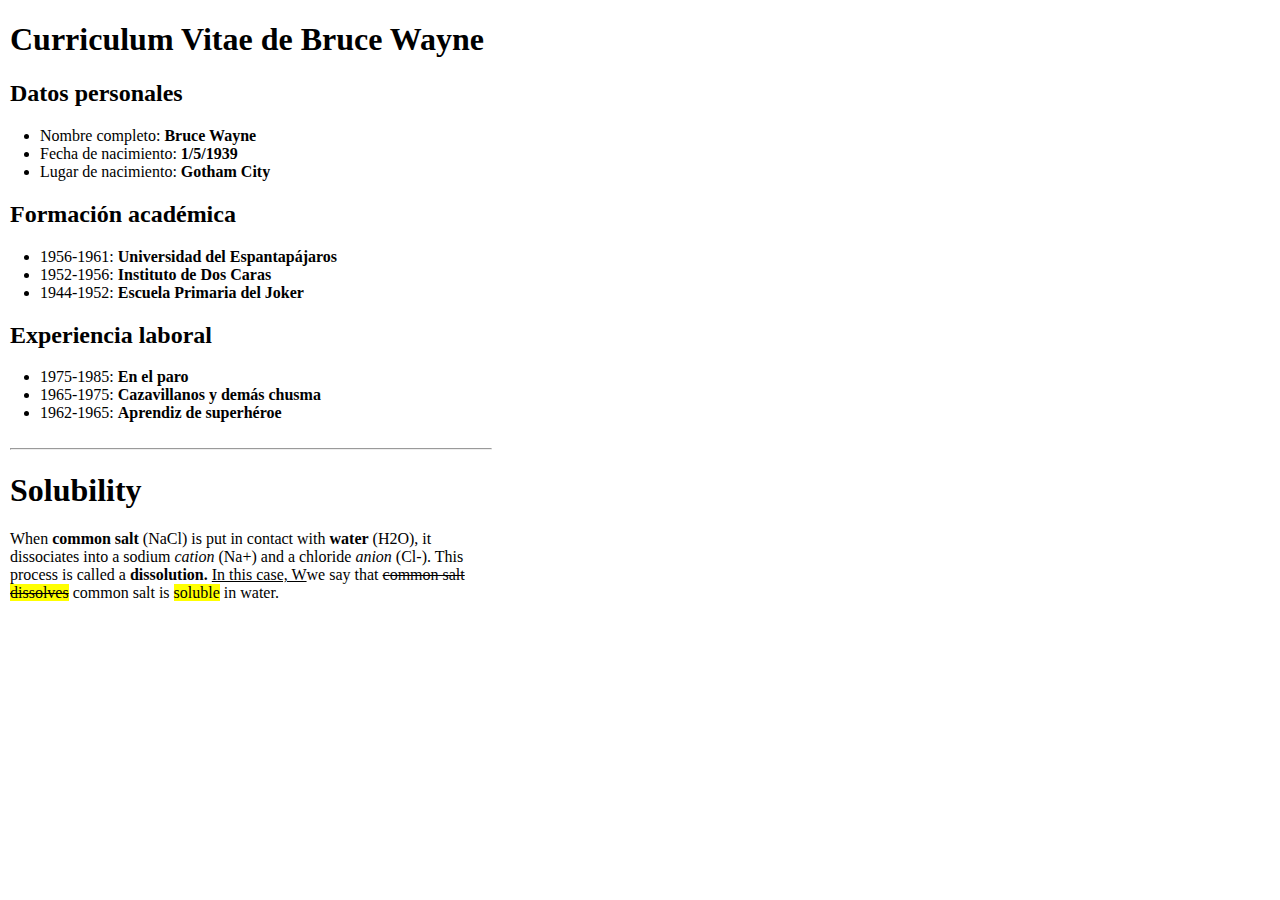
<file: index.html>
<!doctype html>
<html>
  <head>
    <!-- Required meta tags -->
    
    <meta charset="utf-8">
 <!-- Bootstrap CSS -->
    
    <link rel="stylesheet" href="style.css">
    <title>Avaluació HTML 1</title>

  </head>
    <body class="m">
    <h1><b>Curriculum Vitae de Bruce Wayne</b></h1>
    <h2><b>Datos personales</b></h2>
    <li class="sub">Nombre completo: <b> Bruce Wayne</b></li>
    <li class="sub">Fecha de nacimiento: <b> 1/5/1939</b></li>
    <li class="sub">Lugar de nacimiento: <b> Gotham City</b></li>

    <h2><b>Formación académica</b></h2>
    <li class="sub">1956-1961: <b> Universidad del Espantapájaros</b></li>
    <li class="sub">1952-1956: <b> Instituto de Dos Caras</b></li>
    <li class="sub">1944-1952: <b> Escuela Primaria del Joker</b></li>

    <h2><b>Experiencia laboral</b></h2>
    <li class="sub">1975-1985: <b> En el paro</b></li>
    <li class="sub">1965-1975: <b> Cazavillanos y demás chusma</b></li>
    <li class="sub">1962-1965: <b> Aprendiz de superhéroe</b></li>
    <br>
    <hr class="mp">
    <h1><b>Solubility</b></h1>
    <p class="mp">When <b>common salt</b> (NaCl) is put in contact with <b>water</b> (H2O), it dissociates into a sodium <i>cation</i> (Na+) 
      and a chloride <i>anion</i> (Cl-). This process is called a <b>dissolution.</b> 
      <u>In this case, W</u>we say that <s>common salt <mark>dissolves</mark></s> common salt is <mark>soluble</mark> in water.</p>
    <!-- Optional JavaScript -->
    <!-- jQuery first, then Popper.js, then Bootstrap JS -->
    
  </body>
  <script src="https://code.jquery.com/jquery-3.5.1.slim.min.js" integrity="sha384-DfXdz2htPH0lsSSs5nCTpuj/zy4C+OGpamoFVy38MVBnE+IbbVYUew+OrCXaRkfj" crossorigin="anonymous"></script>
    <script src="https://cdn.jsdelivr.net/npm/popper.js@1.16.1/dist/umd/popper.min.js" integrity="sha384-9/reFTGAW83EW2RDu2S0VKaIzap3H66lZH81PoYlFhbGU+6BZp6G7niu735Sk7lN" crossorigin="anonymous"></script>
    <script src="https://stackpath.bootstrapcdn.com/bootstrap/4.5.2/js/bootstrap.min.js" integrity="sha384-B4gt1jrGC7Jh4AgTPSdUtOBvfO8shuf57BaghqFfPlYxofvL8/KUEfYiJOMMV+rV" crossorigin="anonymous"></script>
</html>
</file>
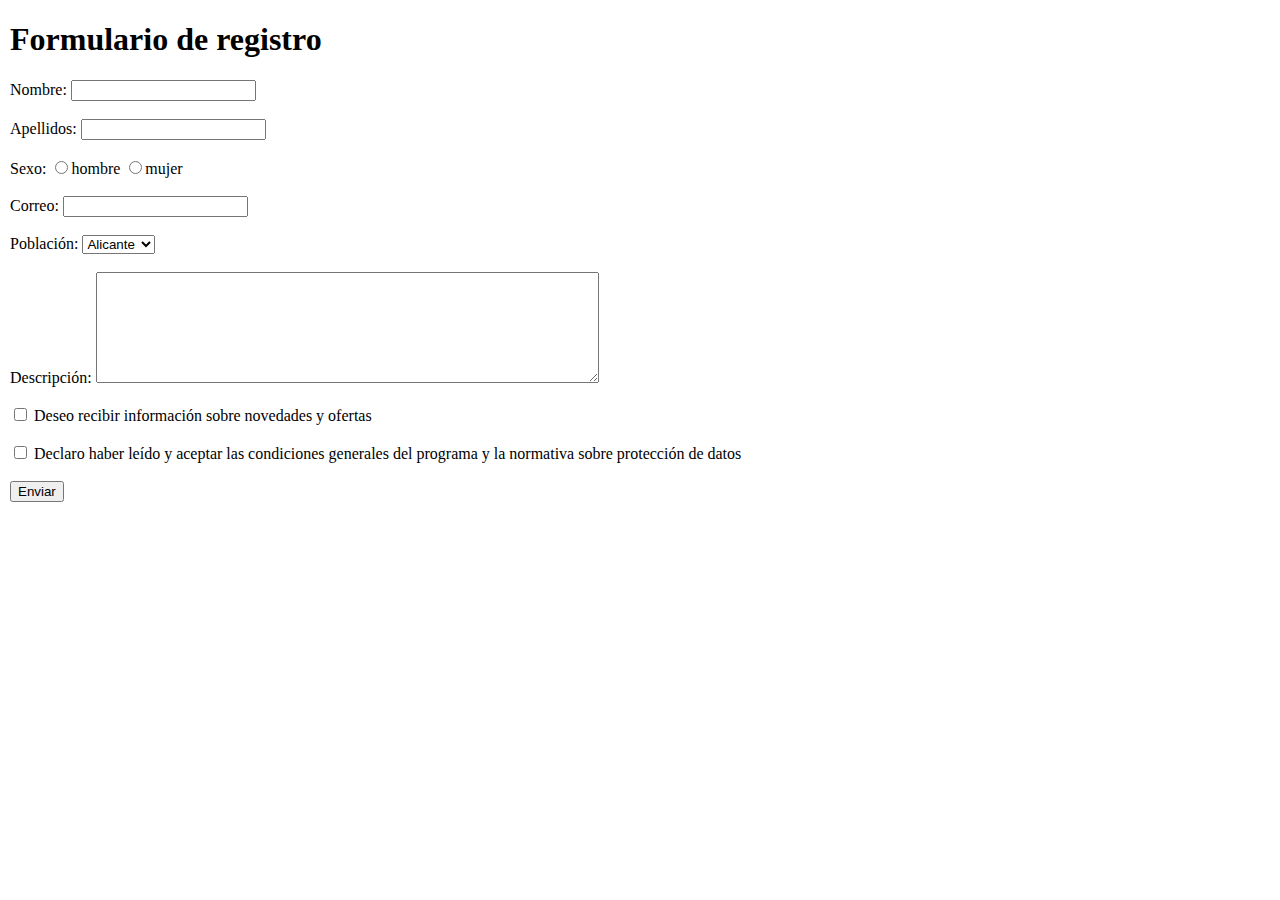
<file: html2/index.html>
<!doctype html>
<html>
<head>    
<meta charset="utf-8">  
<link rel="stylesheet" href="style.css">
<title>Avaluació HTML 2</title>
</head>
<body class="m">
<h1><b>Formulario de registro</b></h1>
<label for="nom">Nombre: </label>
<input type="text" id="nom" name="nom">
<br><br>
<label for="ap">Apellidos: </label>
<input type="text" id="ap" name="ap">
<br><br>
Sexo: <input type="radio" name="sexo" value="1">hombre <input type="radio" name="sexo" value="1">mujer
<br><br>
<label for="cor">Correo: </label>
<input type="text" id="cor" name="cor">
<br><br>
Población:  
    <select name="poblacion">
        <option>Alicante</option>     
        <option>Madrid</option>        
        <option>Sevilla</option>    
        <option>Valencia</option>  
    </select>
<br><br>Descripción:
<textarea name="Comentaris" rows="7" cols="60"></textarea>
<br><br>
<input type="checkbox" name="info"> Deseo recibir información sobre novedades y ofertas
<br><br>
<input type="checkbox" name="condi"> Declaro haber leído y aceptar las condiciones generales del programa 
y la normativa sobre protección de datos
<br><br>
<input type="submit" value="Enviar">
</body>
<script src="https://code.jquery.com/jquery-3.5.1.slim.min.js" integrity="sha384-DfXdz2htPH0lsSSs5nCTpuj/zy4C+OGpamoFVy38MVBnE+IbbVYUew+OrCXaRkfj" crossorigin="anonymous"></script>
<script src="https://cdn.jsdelivr.net/npm/popper.js@1.16.1/dist/umd/popper.min.js" integrity="sha384-9/reFTGAW83EW2RDu2S0VKaIzap3H66lZH81PoYlFhbGU+6BZp6G7niu735Sk7lN" crossorigin="anonymous"></script>
<script src="https://stackpath.bootstrapcdn.com/bootstrap/4.5.2/js/bootstrap.min.js" integrity="sha384-B4gt1jrGC7Jh4AgTPSdUtOBvfO8shuf57BaghqFfPlYxofvL8/KUEfYiJOMMV+rV" crossorigin="anonymous"></script>
</html>
</file>
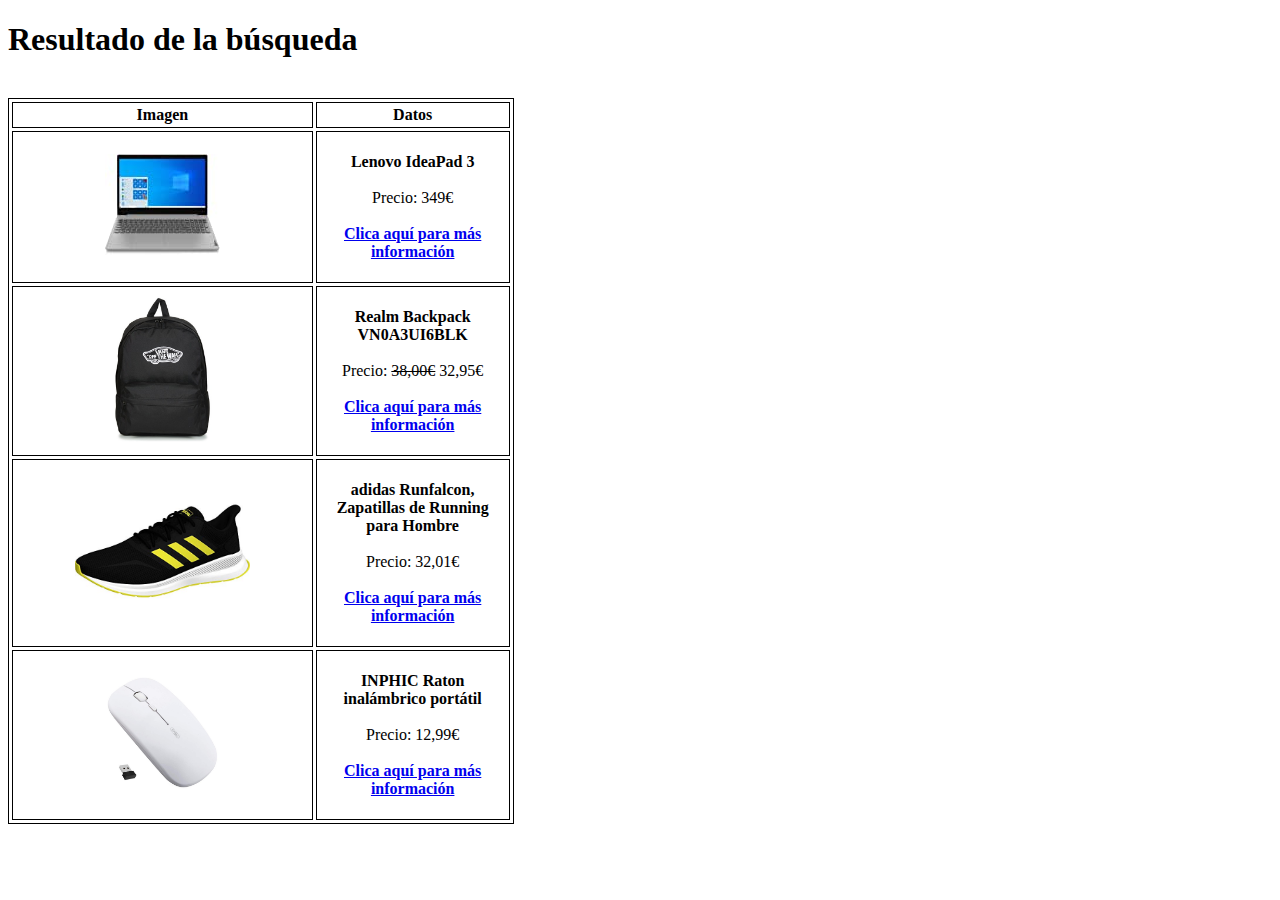
<file: html3/index.html>
<!doctype html>
<html>
  <head>
    <!-- Required meta tags -->
    
    <meta charset="utf-8">
 <!-- Bootstrap CSS -->
    
    <title>Avaluació HTML 3</title>

  </head>
    <body class="m">
    <h1><b>Resultado de la búsqueda</b></h1>
    <table width="40%" border="1" bordercolor="black" cellspacing="3" cellpadding="3">
      <br>
      <tr>
          <td rowspan="1" valign="middle" align="middle"><b>Imagen</b>
          <td rowspan="1" valign="middle" align="middle"><b>Datos</b>
      </tr>
      <tr>
          <td rowspan="1" valign="middle" align="middle"> 
            <center><img class="rounded img-rounded" src="media/image1.jpg" 
            style="max-width:100%;width:600;height:400;"></center>      
          <td rowspan="1" valign="middle" align="middle"><br><b>Lenovo IdeaPad 3</b>
            <br><br>
            Precio: 349€
            <br><br>
            <a href="https://cutt.ly/2fBuTMe"><b>Clica aquí para más información</b></a>
            <br><br>
      </tr>
      <tr>
          <td rowspan="1" valign="middle" align="middle">
          <center><img class="rounded img-rounded" src="media/image2.jpg" 
          style="max-width:50%;width:600;height:400;"></center>    
          <td rowspan="1" valign="middle" align="middle"><br><b>Realm Backpack VN0A3UI6BLK</b>
          <br><br>
          Precio: <s>38,00€</s> 32,95€
          <br><br>
          <a href="https://cutt.ly/6fBizKg"><b>Clica aquí para más información</b></a>
          <br><br>
      </tr>
      <tr>
        <td rowspan="1" valign="middle" align="middle">
        <center><img class="rounded img-rounded" src="media/image3.jpg" 
        style="max-width:60%;width:600;height:400;"></center>      
        <td rowspan="1" valign="middle" align="middle"><br><b>adidas Runfalcon, Zapatillas de Running para Hombre</b>
        <br><br>
        Precio: 32,01€
        <br><br>
        <a href="https://cutt.ly/ifBovzP"><b>Clica aquí para más información</b></a>
        <br><br>
    </tr>
    <tr>
      <td rowspan="1" valign="middle" align="middle"> 
      <center><img class="rounded img-rounded" src="media/image4.jpg" 
      style="max-width:40%;width:600;height:400;"></center>      
      <td rowspan="1" valign="middle" align="middle"><br><b>INPHIC Raton inalámbrico portátil</b>
      <br><br>
      Precio: 12,99€
      <br><br>
      <a href="https://cutt.ly/PfBpvzW"><b>Clica aquí para más información</b></a>
      <br><br>
  </tr>
  </table>
 
  </body>
  <script src="https://code.jquery.com/jquery-3.5.1.slim.min.js" integrity="sha384-DfXdz2htPH0lsSSs5nCTpuj/zy4C+OGpamoFVy38MVBnE+IbbVYUew+OrCXaRkfj" crossorigin="anonymous"></script>
    <script src="https://cdn.jsdelivr.net/npm/popper.js@1.16.1/dist/umd/popper.min.js" integrity="sha384-9/reFTGAW83EW2RDu2S0VKaIzap3H66lZH81PoYlFhbGU+6BZp6G7niu735Sk7lN" crossorigin="anonymous"></script>
    <script src="https://stackpath.bootstrapcdn.com/bootstrap/4.5.2/js/bootstrap.min.js" integrity="sha384-B4gt1jrGC7Jh4AgTPSdUtOBvfO8shuf57BaghqFfPlYxofvL8/KUEfYiJOMMV+rV" crossorigin="anonymous"></script>
</html>
</file>
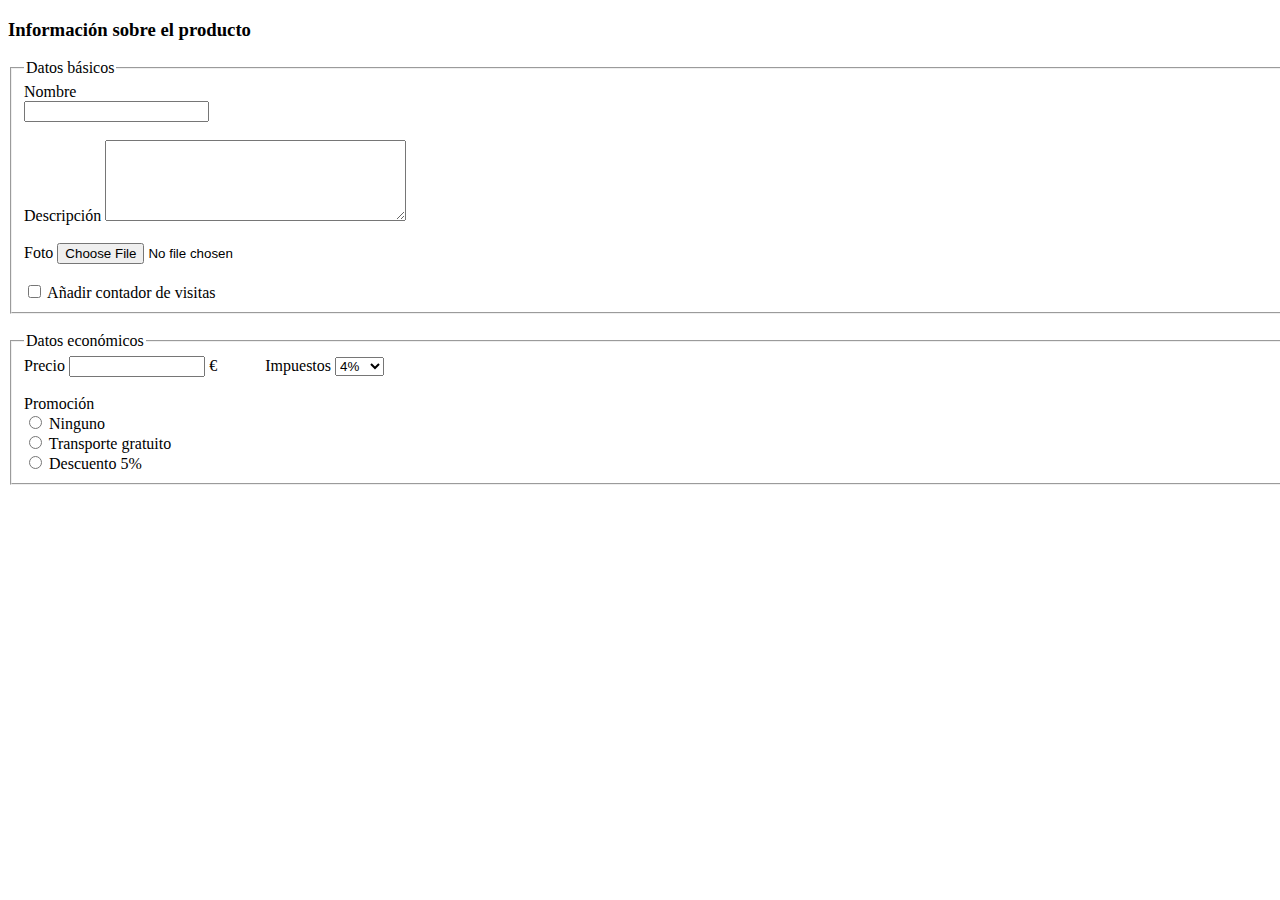
<file: html4/index.html>
<!doctype html>
<html>
  <head>
    <!-- Required meta tags -->
    
    <meta charset="utf-8">
 <!-- Bootstrap CSS -->
 <link rel="stylesheet" href="style.css">
    <title>Avaluació HTML 4</title>
  </head>
    <body>
    <h3><b>Información sobre el producto</b></h3>
      <fieldset>
        <legend>Datos básicos</legend>
        <td rowspan="60">
            Nombre 
            <br>
            <input type="text" id="nom" name="nom">
            <br><br>
            Descripción 
            <textarea name="Descri" rows="5" cols="35"></textarea>
            <br><br>
            <form action="puja.php" method="post" enctype="multipart/form-data">
            Foto <input type="file" name="fileToUpload" id="fileToUpload">
            <br><br>
            <input type="checkbox" name="cont"> Añadir contador de visitas
        </form>
        </td>
      </fieldset>
      <br>
  <fieldset>
   <legend>Datos económicos</legend>
    <td rowspan="40">
        Precio <input type="number" class="preu" id="preu" name="preu"> €
        &nbsp;&nbsp;&nbsp;&nbsp;&nbsp;&nbsp;&nbsp;&nbsp;&nbsp;&nbsp;&nbsp;Impuestos
        <select name="poblacion">
            <option>4%</option>     
            <option>7%</option>        
            <option>16%</option>    
            <option>15%</option>  
        </select>
        <br><br>
        Promoción 
        <br>
        <input type="radio" id=nin name="promo" value="nin">
        <label for="nin">Ninguno</label>
        <br>
        <input type="radio" id="tg" name="promo" value="tg">
        <label for="tg">Transporte gratuito</label>
        <br>
        <input type="radio" id="des" name="promo" value="des">
        <label for="des">Descuento 5%</label>
    </td>
  </fieldset>
  </body>
  <script src="https://code.jquery.com/jquery-3.5.1.slim.min.js" integrity="sha384-DfXdz2htPH0lsSSs5nCTpuj/zy4C+OGpamoFVy38MVBnE+IbbVYUew+OrCXaRkfj" crossorigin="anonymous"></script>
    <script src="https://cdn.jsdelivr.net/npm/popper.js@1.16.1/dist/umd/popper.min.js" integrity="sha384-9/reFTGAW83EW2RDu2S0VKaIzap3H66lZH81PoYlFhbGU+6BZp6G7niu735Sk7lN" crossorigin="anonymous"></script>
    <script src="https://stackpath.bootstrapcdn.com/bootstrap/4.5.2/js/bootstrap.min.js" integrity="sha384-B4gt1jrGC7Jh4AgTPSdUtOBvfO8shuf57BaghqFfPlYxofvL8/KUEfYiJOMMV+rV" crossorigin="anonymous"></script>
</html>
</file>
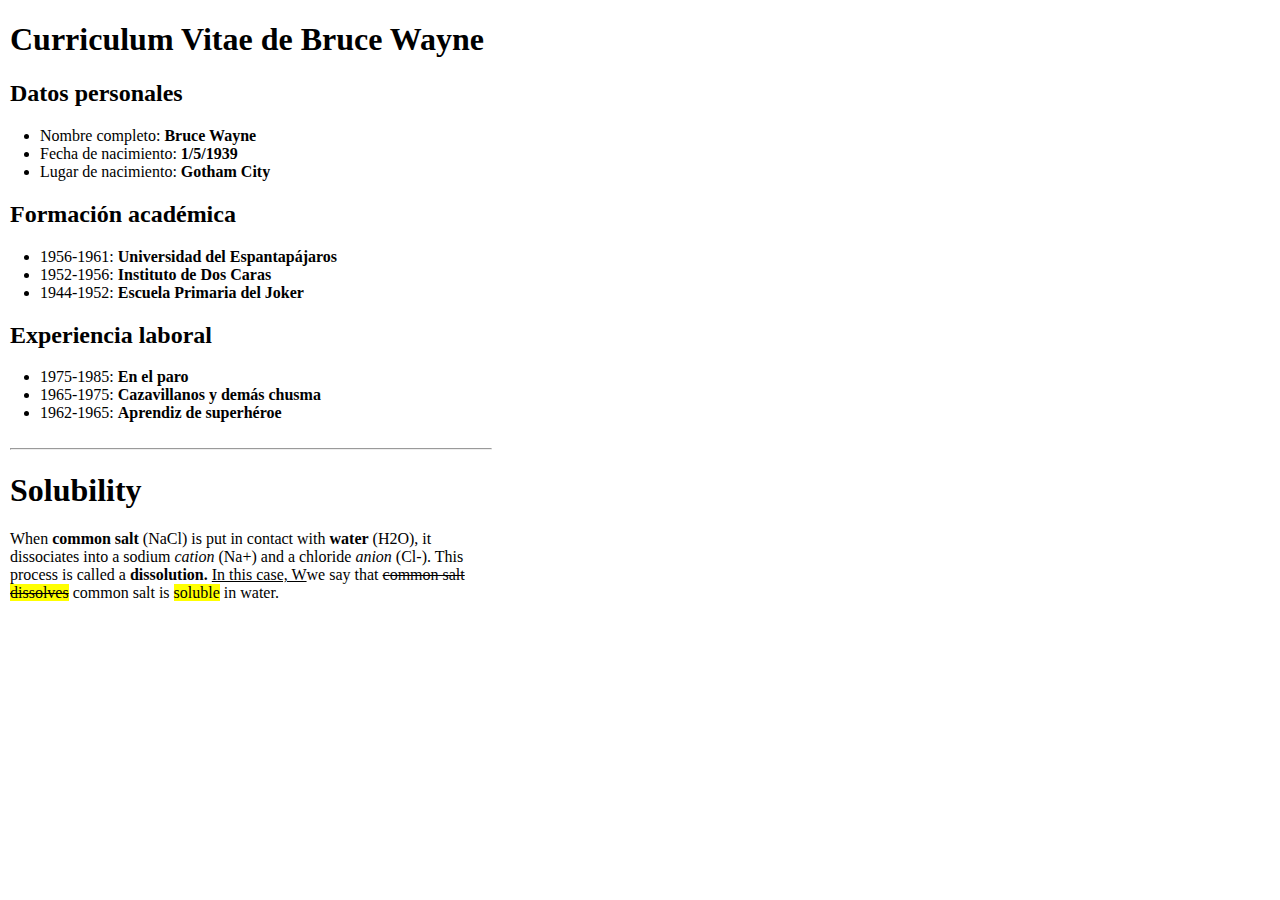
<file: html1.html>
<!doctype html>
<html>
  <head>
    <!-- Required meta tags -->
    
    <meta charset="utf-8">
 <!-- Bootstrap CSS -->
    
    <link rel="stylesheet" href="style1.css">
    <title>Avaluació HTML 1</title>

  </head>
    <body class="m">
    <h1><b>Curriculum Vitae de Bruce Wayne</b></h1>
    <h2><b>Datos personales</b></h2>
    <li class="sub">Nombre completo: <b> Bruce Wayne</b></li>
    <li class="sub">Fecha de nacimiento: <b> 1/5/1939</b></li>
    <li class="sub">Lugar de nacimiento: <b> Gotham City</b></li>

    <h2><b>Formación académica</b></h2>
    <li class="sub">1956-1961: <b> Universidad del Espantapájaros</b></li>
    <li class="sub">1952-1956: <b> Instituto de Dos Caras</b></li>
    <li class="sub">1944-1952: <b> Escuela Primaria del Joker</b></li>

    <h2><b>Experiencia laboral</b></h2>
    <li class="sub">1975-1985: <b> En el paro</b></li>
    <li class="sub">1965-1975: <b> Cazavillanos y demás chusma</b></li>
    <li class="sub">1962-1965: <b> Aprendiz de superhéroe</b></li>
    <br>
    <hr class="mp">
    <h1><b>Solubility</b></h1>
    <p class="mp">When <b>common salt</b> (NaCl) is put in contact with <b>water</b> (H2O), it dissociates into a sodium <i>cation</i> (Na+) 
      and a chloride <i>anion</i> (Cl-). This process is called a <b>dissolution.</b> 
      <u>In this case, W</u>we say that <s>common salt <mark>dissolves</mark></s> common salt is <mark>soluble</mark> in water.</p>
    <!-- Optional JavaScript -->
    <!-- jQuery first, then Popper.js, then Bootstrap JS -->
    
  </body>
  <script src="https://code.jquery.com/jquery-3.5.1.slim.min.js" integrity="sha384-DfXdz2htPH0lsSSs5nCTpuj/zy4C+OGpamoFVy38MVBnE+IbbVYUew+OrCXaRkfj" crossorigin="anonymous"></script>
    <script src="https://cdn.jsdelivr.net/npm/popper.js@1.16.1/dist/umd/popper.min.js" integrity="sha384-9/reFTGAW83EW2RDu2S0VKaIzap3H66lZH81PoYlFhbGU+6BZp6G7niu735Sk7lN" crossorigin="anonymous"></script>
    <script src="https://stackpath.bootstrapcdn.com/bootstrap/4.5.2/js/bootstrap.min.js" integrity="sha384-B4gt1jrGC7Jh4AgTPSdUtOBvfO8shuf57BaghqFfPlYxofvL8/KUEfYiJOMMV+rV" crossorigin="anonymous"></script>
</html>
</file>
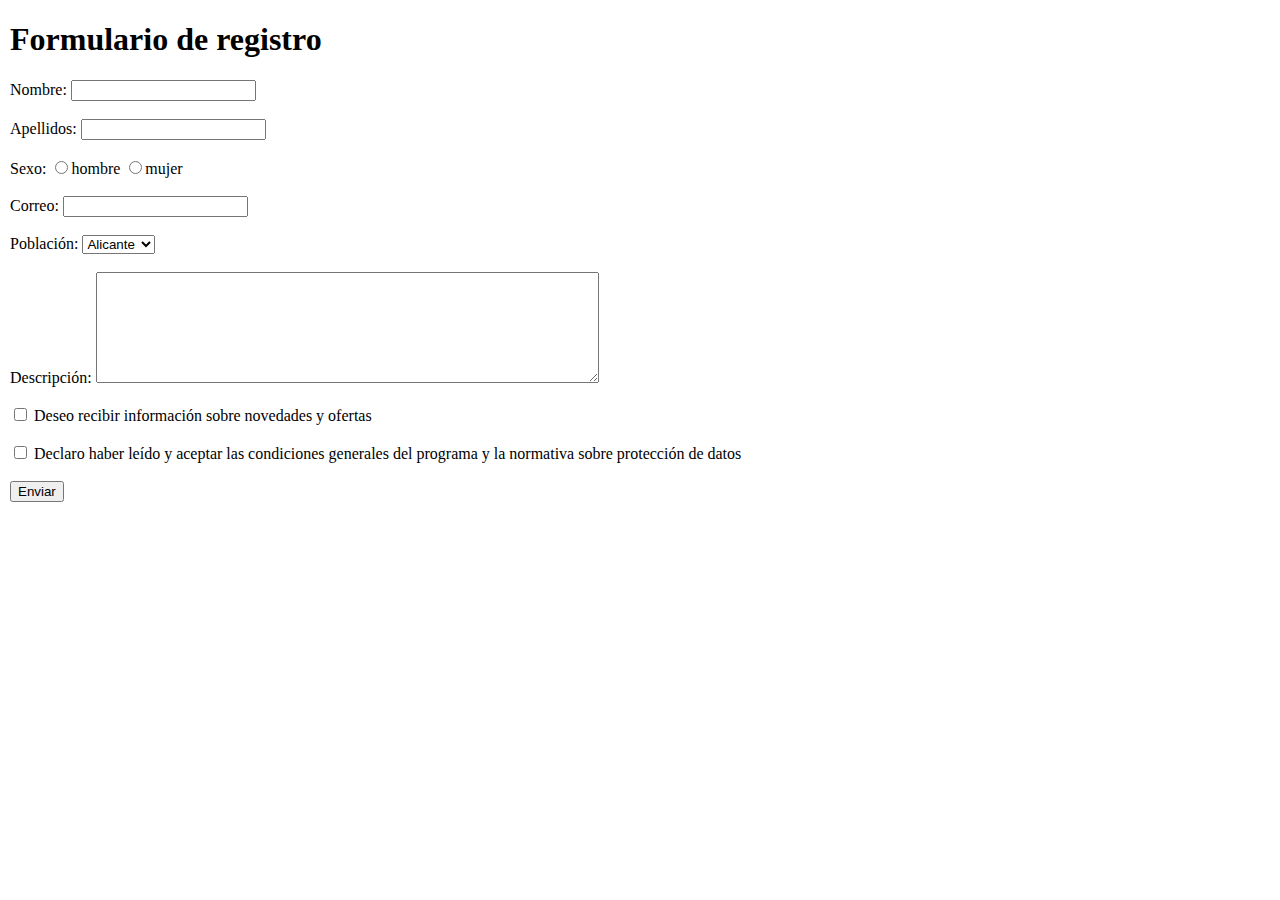
<file: html2.html>
<!doctype html>
<html>
<head>    
<meta charset="utf-8">  
<link rel="stylesheet" href="style2.css">
<title>Avaluació HTML 2</title>
</head>
<body class="m">
<h1><b>Formulario de registro</b></h1>
<label for="nom">Nombre: </label>
<input type="text" id="nom" name="nom">
<br><br>
<label for="ap">Apellidos: </label>
<input type="text" id="ap" name="ap">
<br><br>
Sexo: <input type="radio" name="sexo" value="1">hombre <input type="radio" name="sexo" value="1">mujer
<br><br>
<label for="cor">Correo: </label>
<input type="text" id="cor" name="cor">
<br><br>
Población:  
    <select name="poblacion">
        <option>Alicante</option>     
        <option>Madrid</option>        
        <option>Sevilla</option>    
        <option>Valencia</option>  
    </select>
<br><br>Descripción:
<textarea name="Comentaris" rows="7" cols="60"></textarea>
<br><br>
<input type="checkbox" name="info"> Deseo recibir información sobre novedades y ofertas
<br><br>
<input type="checkbox" name="condi"> Declaro haber leído y aceptar las condiciones generales del programa 
y la normativa sobre protección de datos
<br><br>
<input type="submit" value="Enviar">
</body>
<script src="https://code.jquery.com/jquery-3.5.1.slim.min.js" integrity="sha384-DfXdz2htPH0lsSSs5nCTpuj/zy4C+OGpamoFVy38MVBnE+IbbVYUew+OrCXaRkfj" crossorigin="anonymous"></script>
<script src="https://cdn.jsdelivr.net/npm/popper.js@1.16.1/dist/umd/popper.min.js" integrity="sha384-9/reFTGAW83EW2RDu2S0VKaIzap3H66lZH81PoYlFhbGU+6BZp6G7niu735Sk7lN" crossorigin="anonymous"></script>
<script src="https://stackpath.bootstrapcdn.com/bootstrap/4.5.2/js/bootstrap.min.js" integrity="sha384-B4gt1jrGC7Jh4AgTPSdUtOBvfO8shuf57BaghqFfPlYxofvL8/KUEfYiJOMMV+rV" crossorigin="anonymous"></script>
</html>
</file>
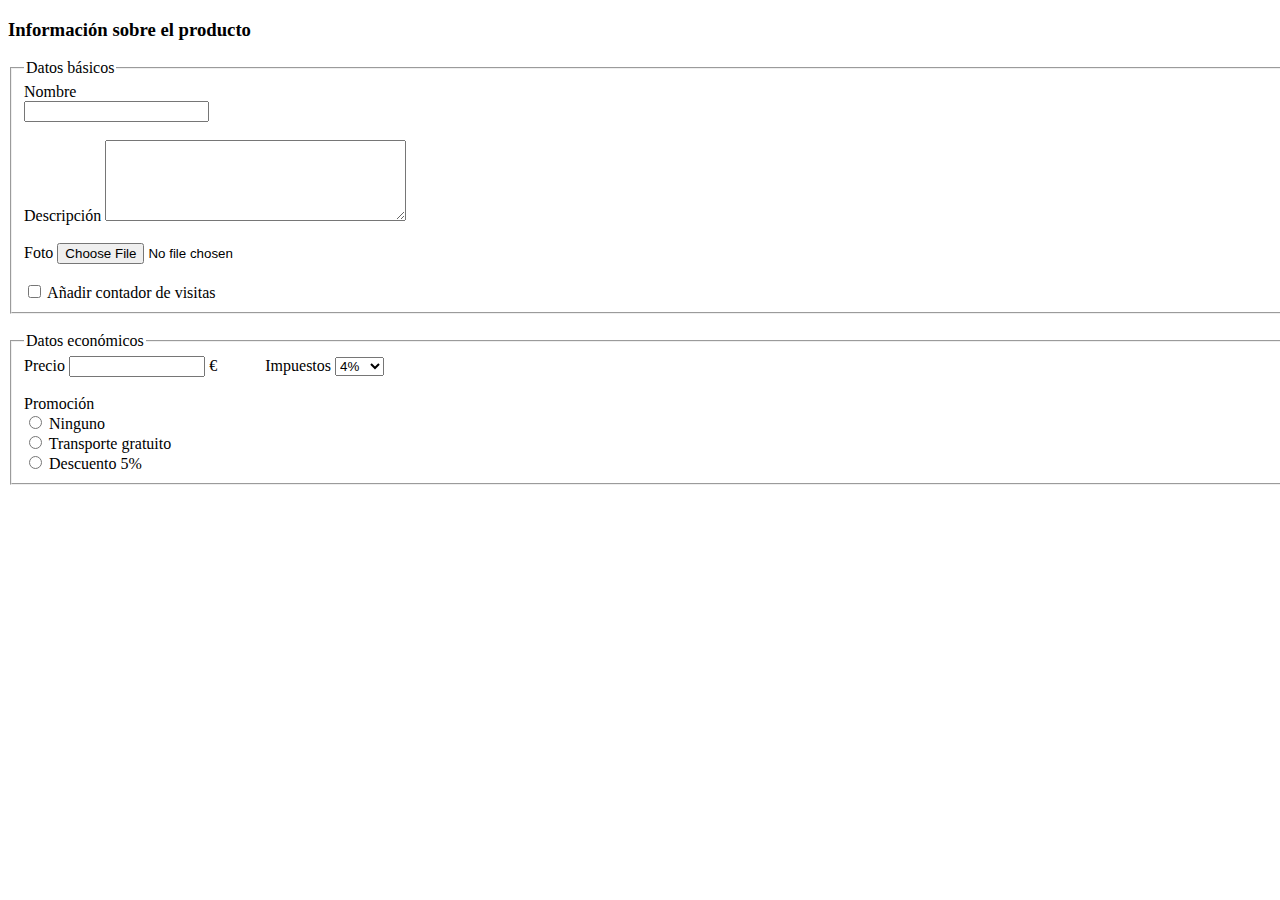
<file: html4.html>
<!doctype html>
<html>
  <head>
    <!-- Required meta tags -->
    
    <meta charset="utf-8">
 <!-- Bootstrap CSS -->
 <link rel="stylesheet" href="style4.css">
    <title>Avaluació HTML 4</title>
  </head>
    <body>
    <h3><b>Información sobre el producto</b></h3>
      <fieldset>
        <legend>Datos básicos</legend>
        <td rowspan="60">
            Nombre 
            <br>
            <input type="text" id="nom" name="nom">
            <br><br>
            Descripción 
            <textarea name="Descri" rows="5" cols="35"></textarea>
            <br><br>
            <form action="puja.php" method="post" enctype="multipart/form-data">
            Foto <input type="file" name="fileToUpload" id="fileToUpload">
            <br><br>
            <input type="checkbox" name="cont"> Añadir contador de visitas
        </form>
        </td>
      </fieldset>
      <br>
  <fieldset>
   <legend>Datos económicos</legend>
    <td rowspan="40">
        Precio <input type="number" class="preu" id="preu" name="preu"> €
        &nbsp;&nbsp;&nbsp;&nbsp;&nbsp;&nbsp;&nbsp;&nbsp;&nbsp;&nbsp;&nbsp;Impuestos
        <select name="poblacion">
            <option>4%</option>     
            <option>7%</option>        
            <option>16%</option>    
            <option>15%</option>  
        </select>
        <br><br>
        Promoción 
        <br>
        <input type="radio" id=nin name="promo" value="nin">
        <label for="nin">Ninguno</label>
        <br>
        <input type="radio" id="tg" name="promo" value="tg">
        <label for="tg">Transporte gratuito</label>
        <br>
        <input type="radio" id="des" name="promo" value="des">
        <label for="des">Descuento 5%</label>
    </td>
  </fieldset>
  </body>
  <script src="https://code.jquery.com/jquery-3.5.1.slim.min.js" integrity="sha384-DfXdz2htPH0lsSSs5nCTpuj/zy4C+OGpamoFVy38MVBnE+IbbVYUew+OrCXaRkfj" crossorigin="anonymous"></script>
    <script src="https://cdn.jsdelivr.net/npm/popper.js@1.16.1/dist/umd/popper.min.js" integrity="sha384-9/reFTGAW83EW2RDu2S0VKaIzap3H66lZH81PoYlFhbGU+6BZp6G7niu735Sk7lN" crossorigin="anonymous"></script>
    <script src="https://stackpath.bootstrapcdn.com/bootstrap/4.5.2/js/bootstrap.min.js" integrity="sha384-B4gt1jrGC7Jh4AgTPSdUtOBvfO8shuf57BaghqFfPlYxofvL8/KUEfYiJOMMV+rV" crossorigin="anonymous"></script>
</html>
</file>
<file: style.css>
.m{
    margin-left: 10px !important; 
}
.sub{
    margin-left: 30px !important; 
 }
.mp{
    margin-right: 780px !important;
}
</file>
<file: html2/style.css>
.m{
    margin-left: 10px !important;
}
</file>
<file: html4/style.css>
textarea{
    overflow-y: scroll;
}
.preu{
    width: 10%;
}
fieldset{
    margin-right: -50px;
}
</file>
<file: style1.css>
.m{
    margin-left: 10px !important; 
}
.sub{
    margin-left: 30px !important; 
 }
.mp{
    margin-right: 780px !important;
}
</file>
<file: style2.css>
.m{
    margin-left: 10px !important;
}
</file>
<file: style4.css>
textarea{
    overflow-y: scroll;
}
.preu{
    width: 10%;
}
fieldset{
    margin-right: -50px;
}
</file>
